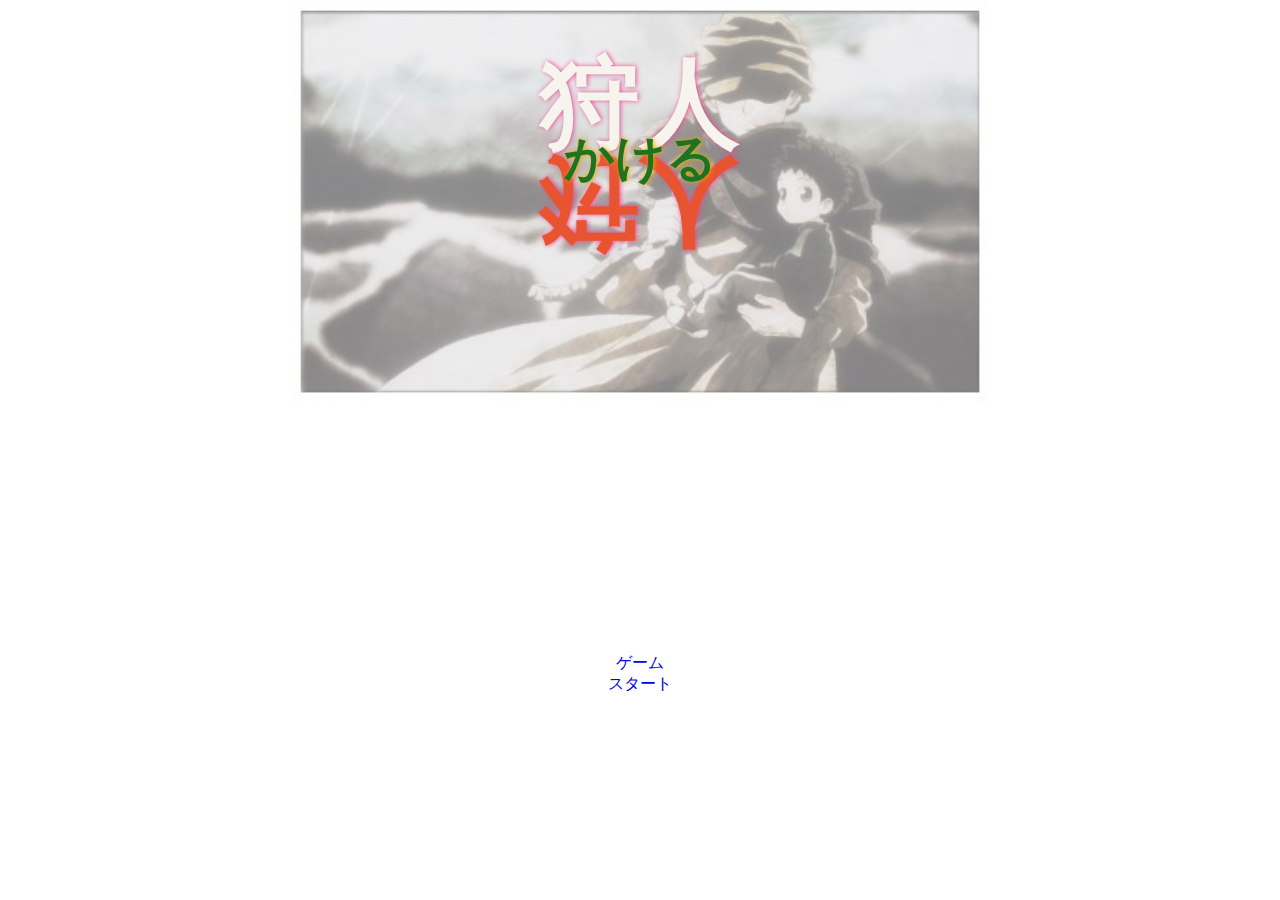
<file: index.html>
<!DOCTYPE html>
<html lang="ja">

<head>
    <meta charset="UTF-8">
    <meta name="viewport" content="width=device-width, initial-scale=1.0">
    <meta http-equiv="X-UA-Compatible" content="ie=edge">
    <title>狩人かける狩人</title>
    <meta name="description" content=“少年が狩人となり冒険する物語”>
    <meta property="og:title" content="狩人かける狩人">
    <meta property="og:type" content="website" />
    <meta property="og:url" content="#" />
    <meta property="og:site_name" content="狩人かける狩人" />
    <meta property="og:description" content="世少年が狩人となり冒険する物語で、じゃんけんで敵を倒していきます。" />
    <meta name="format-detection" content="telephone=no">
    <link rel="canonical" href="#">
    <link rel="stylesheet" type="text/css" href="css/reset.css" />
    <link rel="stylesheet" type="text/css" href="css/sanitize.css" />
    <link rel="stylesheet" type="text/css" href="css/style.css" />
    <!-- あらかじめcssを読み込んでいるので設定しなくてOK-->
</head>

<body>
    <!-- ここから記述しよう -->
    
    <!-- タイトル -->
    <header>
        <section class="title_main">
    
            <div class="title_img">
                <img src="img/title.jpg" width="700px" alt="">
            </div>
    
            <div class="title_main2">
                <p class="kariudo1">狩人</p>
                <p class="kakeru">かける</p>
                <p class="kariudo2">狩人</p>
    
            </div>
        </section>
    
    
    
        <div class="game_start">
            <button type="submit"><a href="main_game.html">
                    <p>ゲーム</p>
                    <p>スタート</p>
                </a>
            </button>
        </div>
    
    
    </header>
    





    
    
    </body>
    
    </html>
</file>
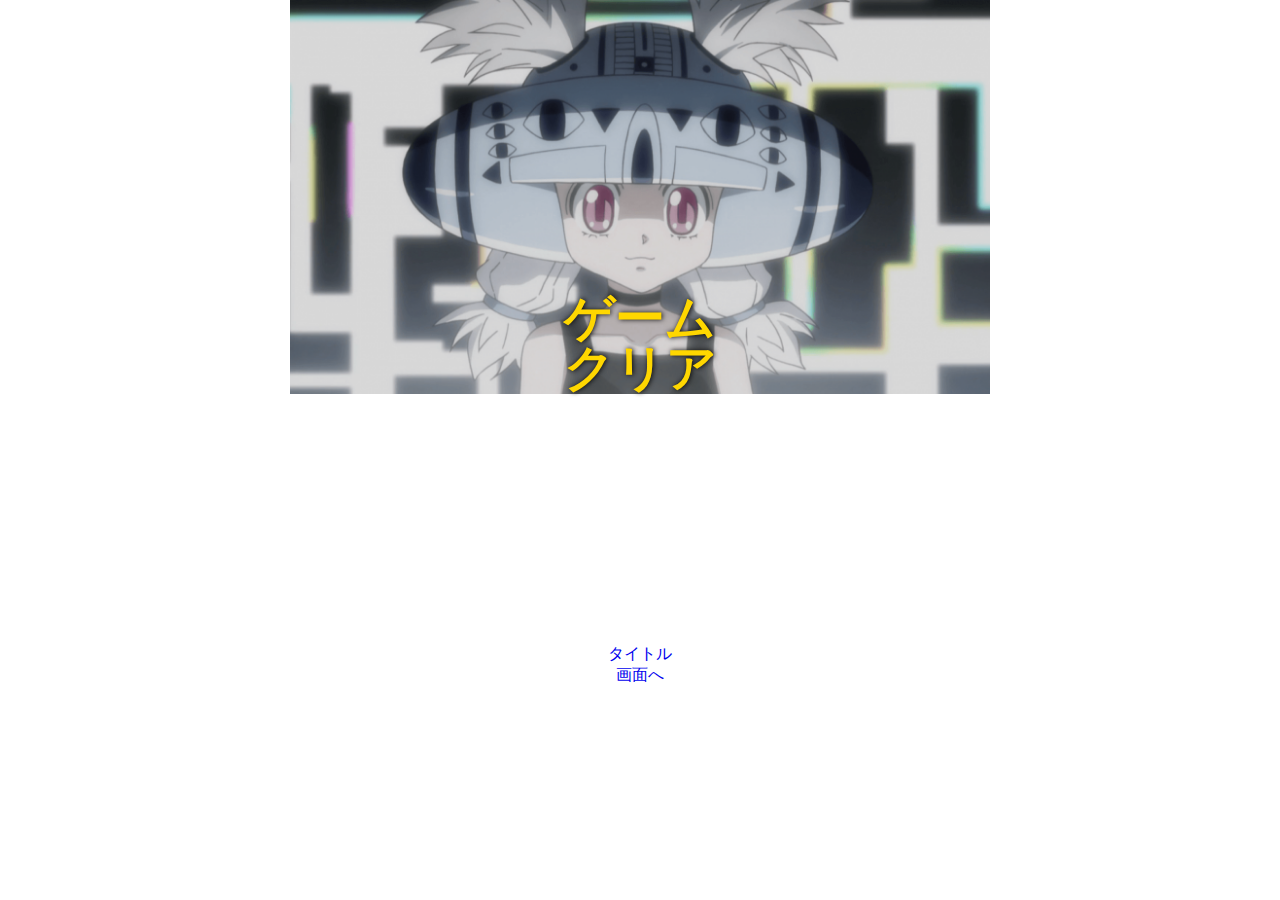
<file: clear.html>
<!DOCTYPE html>
<html lang="ja">

<head>
    <meta charset="UTF-8">
    <meta name="viewport" content="width=device-width, initial-scale=1.0">
    <meta http-equiv="X-UA-Compatible" content="ie=edge">
    <title>狩人かける狩人 クリア画面</title>
    <meta name="description" content=“少年が狩人となり冒険する物語のクリア画面”>
    <meta property="og:title" content="狩人かける狩人">
    <meta property="og:type" content="website" />
    <meta property="og:url" content="#" />
    <meta property="og:site_name" content="狩人かける狩人" />
    <meta property="og:description" content="世少年が狩人となり冒険する物語で、じゃんけんで敵を倒していきます。" />
    <meta name="format-detection" content="telephone=no">
    <link rel="canonical" href="#">
    <link rel="stylesheet" type="text/css" href="css/reset.css" />
    <link rel="stylesheet" type="text/css" href="css/sanitize.css" />
    <link rel="stylesheet" type="text/css" href="css/clear.css" />
    <!-- あらかじめcssを読み込んでいるので設定しなくてOK-->
</head>

<body>
    <!-- ここから記述しよう -->

    <!-- タイトル -->
    <header>
        <section class="title_main">

            <div class="title_img">
                <img src="img/gamecler.png" width="700px" alt="">
            </div>

            <div class="title_main2">
                <p class="kariudo1">ゲーム</p>
                <p class="kakeru">クリア</p>
                <p class="kariudo2"></p>

            </div>
        </section>



        <div class="game_start">
            <button type="submit"><a href="index.html">
                    <p>タイトル</p>
                    <p>画面へ</p>
                </a>
            </button>
        </div>


    </header>






</body>

</html>
</file>
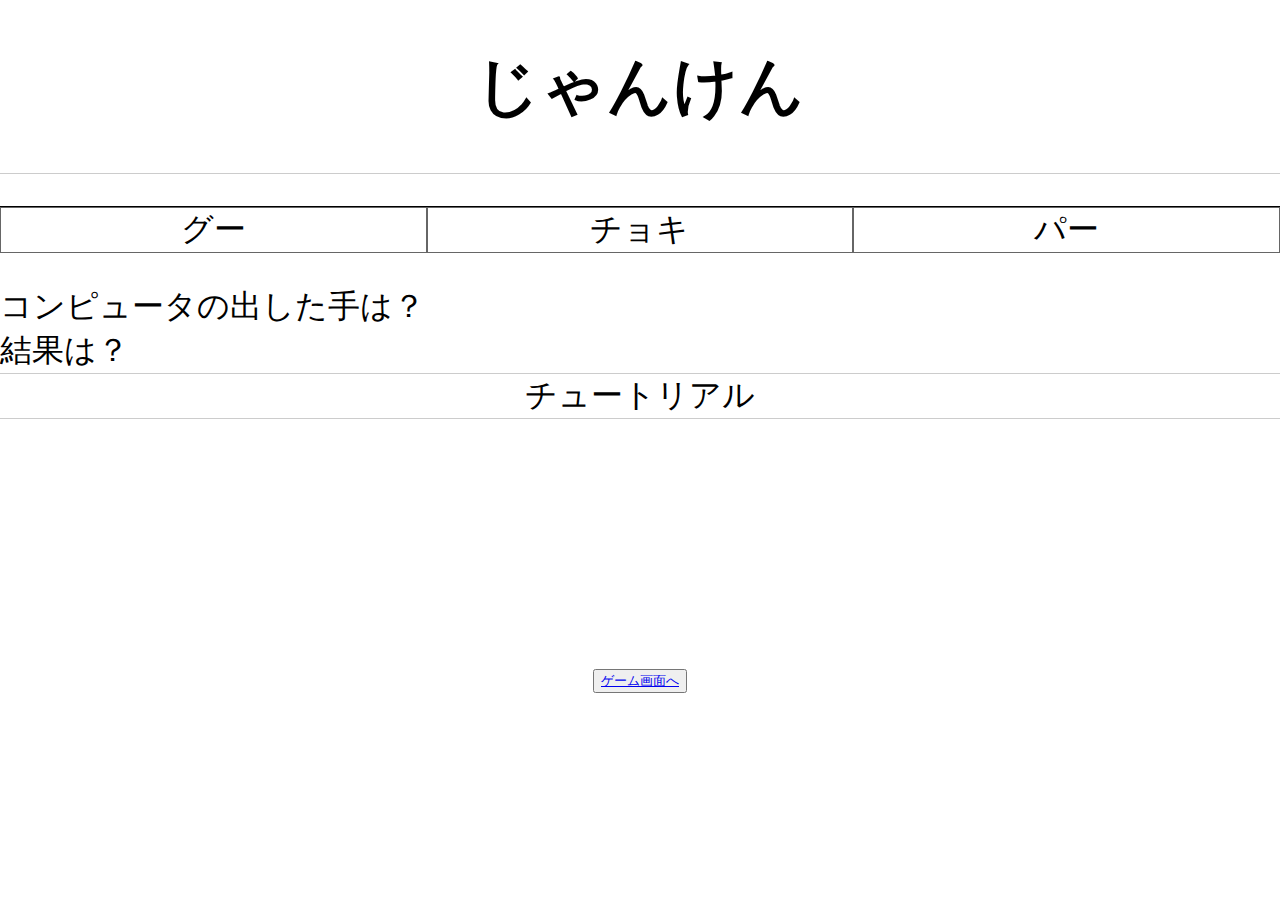
<file: janken.html>
<!DOCTYPE html>
<html lang="ja">

<head>
  <meta charset="UTF-8">
  <meta name="viewport" content="width=device-width, initial-scale=1.0">
  <link rel="stylesheet" href="css/sample.css">
  <title>じゃんけん</title>
</head>

<body>
  <header>
    <h1>じゃんけん</h1>
  </header>

  <main>
    <ul>
      <li id="gu_btn">グー</li>
      <li id="cho_btn">チョキ</li>
      <li id="par_btn">パー</li>
    </ul>
    <div id="com_hand">コンピュータの出した手は？</div>
    <div id="result">結果は？</div>
  </main>

  <footer>チュートリアル</footer>

  <script src="https://ajax.googleapis.com/ajax/libs/jquery/3.2.1/jquery.min.js"></script>
  <script>
    //ここに処理を追加

    $("#gu_btn").on("click", function () {
        const min = 0;
        const max = 2;
        const randomNumber = Math.floor(Math.random() * (max - min + 1)) + min;
        console.log(randomNumber);

        if (randomNumber == 0) {
          $("#com_hand").text("コンピュータの出した手はチョキです。");
          $("#result").text("結果は あたなの勝ちです。");
          // alert("大吉");
        } else if (randomNumber == 1) {
          $("#com_hand").text("コンピュータの出した手はパーです。");
          $("#result").text("結果は あたなの負けです。");
        } else if (randomNumber == 2) {
          $("#com_hand").text("コンピュータの出した手はグーです。");
          $("#result").text("結果は 引き分けです。");
        } else {
          $("#result").text("エラー");
          // alert("エラー");
        }
      });
      
      
      $("#cho_btn").on("click", function () {
          const min = 0;
          const max = 2;
          const randomNumber = Math.floor(Math.random() * (max - min + 1)) + min;
          console.log(randomNumber);
  
          if (randomNumber == 0) {
            $("#com_hand").text("コンピュータの出した手はチョキです。");
            $("#result").text("結果は 引き分けです。");
            // alert("大吉");
          } else if (randomNumber == 1) {
            $("#com_hand").text("コンピュータの出した手はパーです。");
            $("#result").text("結果は あたなの勝ちです。");
          } else if (randomNumber == 2) {
            $("#com_hand").text("コンピュータの出した手はグーです。");
            $("#result").text("結果は あたなの負けです。");
          } else {
            $("#result").text("エラー");
            // alert("エラー");
          }
        });
        
        
        $("#par_btn").on("click", function () {
            const min = 0;
            const max = 2;
            const randomNumber = Math.floor(Math.random() * (max - min + 1)) + min;
            console.log(randomNumber);
    
            if (randomNumber == 0) {
              $("#com_hand").text("コンピュータの出した手はチョキです。");
              $("#result").text("結果は あたなの負けです。");
              // alert("大吉");
            } else if (randomNumber == 1) {
              $("#com_hand").text("コンピュータの出した手はパーです。");
              $("#result").text("結果は 引き分けです。");
            } else if (randomNumber == 2) {
              $("#com_hand").text("コンピュータの出した手はグーです。");
              $("#result").text("結果は あたなの勝ちです。");
            } else {
              $("#result").text("エラー");
              // alert("エラー");
            }
          });


  </script>



<div class="game_start">
<button type="submit"><a href="index.html">ゲーム画面へ</a></button>
</div>




</body>

</html>
</file>
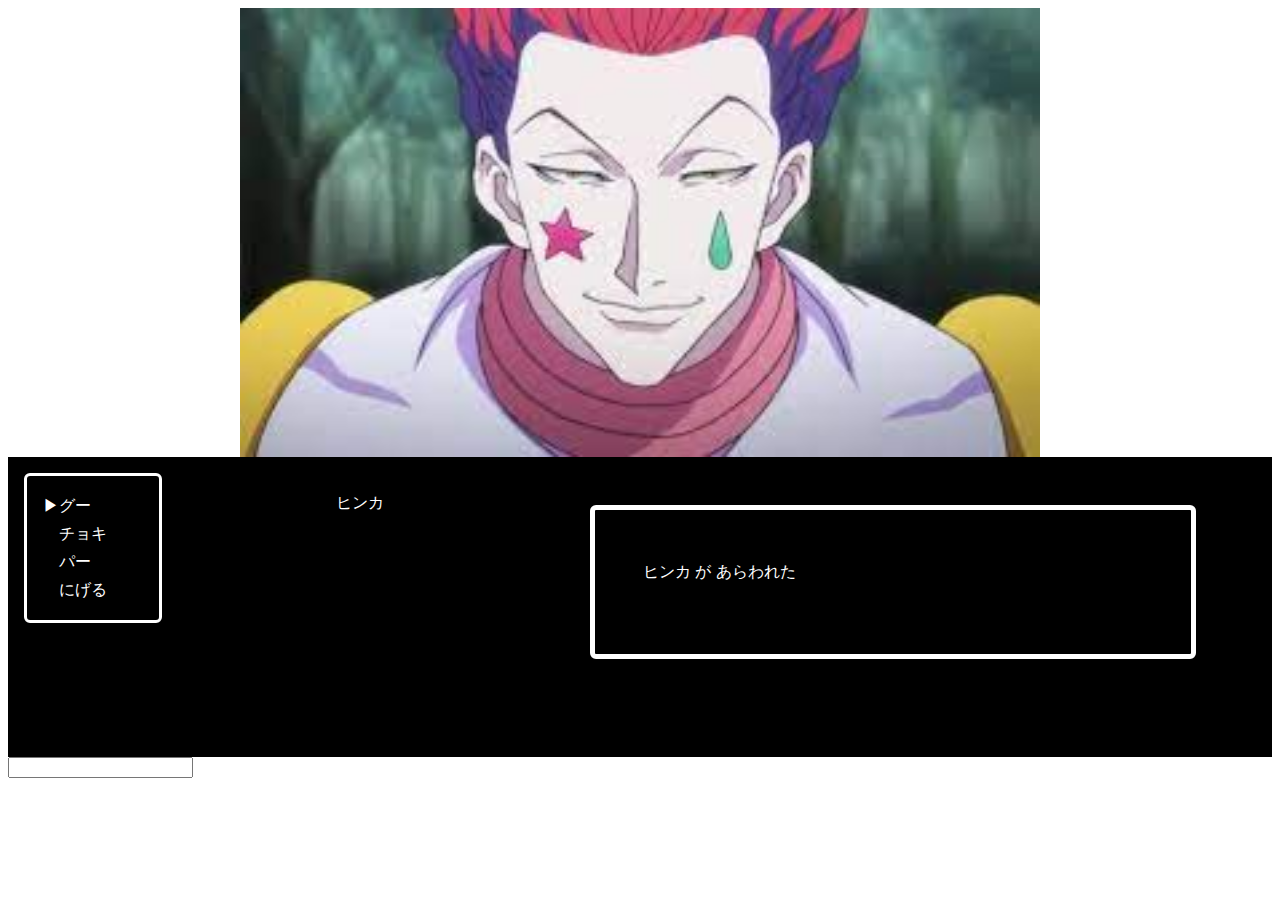
<file: keydown.html>
<html>

<head>
    <meta charset="UTF-8">
    <title>Keydown</title>

    <link rel="stylesheet" type="text/css" href="css/keydown.css" />
</head>

<body>
    <div class="senotou1">
        <img src="img/hinka.jpeg" width="800px" alt="">
    </div>


    <script>
        var menu_id = 0;

        //キー入力による分岐処理
        function game_keydown() {
            switch (event.keyCode) {
                case 37: //カーソルキーの左
                    document.getElementById("game_control").value = "←";
                    break;
                case 38: //カーソルキーの上
                    document.getElementById("game_control").value = "↑";
                    if (menu_id <= 1) {
                        activeMenu(4);
                    } else {
                        activeMenu(menu_id - 1);
                    }
                    break;
                case 39: //カーソルキーの右
                    document.getElementById("game_control").value = "→";
                    break;
                case 40: //カーソルキーの下
                    document.getElementById("game_control").value = "↓";
                    if (menu_id >= 4) {
                        activeMenu(1);
                    } else {
                        activeMenu(menu_id + 1);
                    }
                    break;
                case 13: //エンターキー
                    doCommand(menu_id);
                    break;
                default: //その他の場合はキーコードを表示
                    document.getElementById("game_control").value = "キーコード:" + event.keyCode;
                    break;
            }
        }

        function activeMenu(id) {
            if (menu_id == id) {
                //前回と同じメニューが選ばれた場合はコマンドを実行
                doCommand(id);
            } else {
                if (menu_id != 0) {
                    //現在のメニューのカーソルを消す
                    document.getElementById('menu' + menu_id).className = 'menu';
                }
                //今回選ばれたメニューにカーソルを表示
                document.getElementById('menu' + id).className = 'menu menu-active';
                menu_id = id;
            }
        }
        //コマンドの実行
        function doCommand(command_id) {
            document.getElementById("game_control").value = "コマンド番号:" + command_id;
            switch (command_id) {
                case 1: //グー
                    message("ヒンカはチョキをだした。");
                    message("ヒンカ「僕の負けだね！」");
                    message("ゴソは勝利した。");
                    // addEventListener("keydown", keydownfunc);
                    // function keydownfunc(event) {
                    //     window.location.href = '/Users/ishibashitakafumi/Desktop/じゃんけん/game2.html'; // 通常の遷移
                    //      }
                    break;
                case 2: //チョキ
                    message("ヒンカはチョキをだした。");
                    message("ヒンカ「あいこだね！　もう一度だ」");
                    break;
                case 3: //パー
                    message("ヒンカはチョキをだした。");
                    message("ヒンカ「残念だね〜〜〜！　もう一度だ」");
                    break;
                case 4: //にげる
                    message("ゴソは　にげだした！");
                    message("しかし　まわりこまれてしまった！");
                    break;
                default:
                    break;
            }
        }

        var msg_buff = '';
        function message(msg) {
            if (msg_buff == '') {
                msg_buff += msg + "\n";
                message_char();
            } else {
                msg_buff += msg + "\n";
            }

        }
        function message_char() {
            if (msg_buff == '') {
                //メッセージバッファに文字がなければ何もしない
                return;
            }
            //メッセージバッファの先頭1文字を取得
            var c = msg_buff.slice(0, 1)
            if (c == "\n") {
                c = '<br>';//改行の場合はタグへ変換
                var obj = document.getElementById('message_window');
                obj.scrollTop = obj.scrollHeight;
            }
            document.getElementById('message_window').innerHTML += c;
            //メッセージバッファから先頭1文字を削除
            msg_buff = msg_buff.slice(1);
            //
            setTimeout('message_char()', 60);
        }

    </script>

    <div class="game_window">
        <div class="game_menu">
            <div id="menu1" onclick="activeMenu(1);" class="menu">グー</div>
            <div id="menu2" onclick="activeMenu(2);" class="menu">チョキ</div>
            <div id="menu3" onclick="activeMenu(3);" class="menu">パー</div>
            <div id="menu4" onclick="activeMenu(4);" class="menu">にげる</div>
        </div>

        <div class="game_enemy">
            ヒンカ
        </div>

        <div id="message_window"></div>
    </div>

    <input type="text" id="game_control" onkeydown="game_keydown();"></div>

    <style>
        /* ゲーム画面全体のデザイン */
        .game_window {
            width: 100%;
            height: 300px;
            background-color: black;
            color: white;
        }

        /* メニュー */
        .game_menu {
            width: 100px;
            border: 3px solid white;
            border-radius: 6px;
            margin: 1em;
            padding: 1em;
            float: left;
        }

        .game_enemy {
            width: 300px;
            text-align: center;
            margin: 1em;
            padding: 1em;
            float: left;
            /* font-size: 20px; */
        }

        #message_window {
            width: 500px;
            border: 5px solid white;
            border-radius: 6px;
            margin: 3em;
            padding: 3em;
            float: left;
            height: 3em;
            overflow: hidden;
        }

        /* メニュー用 */
        .menu {
            cursor: pointer;
        }

        .menu:before {
            cursor: pointer;
            content: '　';
        }

        /* メニュー選択状態 */
        .menu-active:before {
            content: '▶';
        }
    </style>

    <script>
        activeMenu(1);
        message('ヒンカ が あらわれた');
        message('ヒンカ 「じゃんけんに勝たないとここを通さないよ」');
        message('ゴソ 「わかったよ！　いくよー　　さいしょはぐーーーじゃんけん・・・」');
    </script>

</body>

</html>
</file>
<file: css/sanitize.css>
/*! sanitize.css v4.0.0 | CC0 License | github.com/10up/sanitize.css */

/* Display definitions
   ========================================================================== */

/**
 * Add the correct display in IE 9-.
 * 1. Add the correct display in Edge, IE, and Firefox.
 * 2. Add the correct display in IE.
 */

article,
aside,
details, /* 1 */
figcaption,
figure,
footer,
header,
main, /* 2 */
menu,
nav,
section,
summary { /* 1 */
	display: block;
}

/**
 * Add the correct display in IE 9-.
 */

audio,
canvas,
progress,
video {
	display: inline-block;
}

/**
 * Add the correct display in iOS 4-7.
 */

audio:not([controls]) {
	display: none;
	height: 0;
}

/**
 * Add the correct display in IE 10-.
 * 1. Add the correct display in IE.
 */

template, /* 1 */
[hidden] {
	display: none;
}

/* Elements of HTML (https://www.w3.org/TR/html5/semantics.html)
   ========================================================================== */

/**
 * 1. Remove repeating backgrounds in all browsers (opinionated).
 * 2. Add box sizing inheritence in all browsers (opinionated).
 */

*,
::before,
::after {
	background-repeat: no-repeat; /* 1 */
	box-sizing: inherit; /* 2 */
}

/**
 * 1. Add text decoration inheritance in all browsers (opinionated).
 * 2. Add vertical alignment inheritence in all browsers (opinionated).
 */

::before,
::after {
	text-decoration: inherit; /* 1 */
	vertical-align: inherit; /* 2 */
}

/**
 * 1. Add border box sizing in all browsers (opinionated).
 * 2. Add the default cursor in all browsers (opinionated).
 * 3. Add a flattened line height in all browsers (opinionated).
 * 4. Prevent font size adjustments after orientation changes in IE and iOS.
 */

html {
	box-sizing: border-box; /* 1 */
	cursor: default; /* 2 */
	font-family: sans-serif; /* 3 */
	line-height: 1.5; /* 3 */
	-ms-text-size-adjust: 100%; /* 4 */
	-webkit-text-size-adjust: 100%; /* 5 */
}

/* Sections (https://www.w3.org/TR/html5/sections.html)
   ========================================================================== */

/**
 * Remove the margin in all browsers (opinionated).
 */

body {
	margin: 0;
}

/**
 * Correct the font sizes and margins on `h1` elements within
 * `section` and `article` contexts in Chrome, Firefox, and Safari.
 */

h1 {
	font-size: 2em;
	margin: .67em 0;
}

/* Grouping content (https://www.w3.org/TR/html5/grouping-content.html)
   ========================================================================== */

/**
 * 1. Correct font sizing inheritance and scaling in all browsers.
 * 2. Correct the odd `em` font sizing in all browsers.
 */

code,
kbd,
pre,
samp {
	font-family: monospace, monospace; /* 1 */
	font-size: 1em; /* 2 */
}

/**
 * 1. Correct the height in Firefox.
 * 2. Add visible overflow in Edge and IE.
 */

hr {
	height: 0; /* 1 */
	overflow: visible; /* 2 */
}

/**
 * Remove the list style on navigation lists in all browsers (opinionated).
 */

nav ol,
nav ul {
	list-style: none;
}

/* Text-level semantics
   ========================================================================== */

/**
 * 1. Add a bordered underline effect in all browsers.
 * 2. Remove text decoration in Firefox 40+.
 */

abbr[title] {
	border-bottom: 1px dotted; /* 1 */
	text-decoration: none; /* 2 */
}

/**
 * Prevent the duplicate application of `bolder` by the next rule in Safari 6.
 */

b,
strong {
	font-weight: inherit;
}

/**
 * Add the correct font weight in Chrome, Edge, and Safari.
 */

b,
strong {
	font-weight: bolder;
}

/**
 * Add the correct font style in Android 4.3-.
 */

dfn {
	font-style: italic;
}

/**
 * Add the correct colors in IE 9-.
 */

mark {
	background-color: #ffff00;
	color: #000000;
}

/**
 * Add the correct vertical alignment in Chrome, Firefox, and Opera.
 */

progress {
	vertical-align: baseline;
}

/**
 * Correct the font size in all browsers.
 */

small {
	font-size: 83.3333%;
}

/**
 * Change the positioning on superscript and subscript elements
 * in all browsers (opinionated).
 * 1. Correct the font size in all browsers.
 */

sub,
sup {
	font-size: 83.3333%; /* 1 */
	line-height: 0;
	position: relative;
	vertical-align: baseline;
}

sub {
	bottom: -.25em;
}

sup {
	top: -.5em;
}

/*
 * Remove the text shadow on text selections (opinionated).
 * 1. Restore the coloring undone by defining the text shadow (opinionated).
 */

::-moz-selection {
	background-color: #b3d4fc; /* 1 */
	color: #000000; /* 1 */
	text-shadow: none;
}

::selection {
	background-color: #b3d4fc; /* 1 */
	color: #000000; /* 1 */
	text-shadow: none;
}

/* Embedded content (https://www.w3.org/TR/html5/embedded-content-0.html)
   ========================================================================== */

/*
 * Change the alignment on media elements in all browers (opinionated).
 */

audio,
canvas,
iframe,
img,
svg,
video {
	vertical-align: middle;
}

/**
 * Remove the border on images inside links in IE 10-.
 */

img {
	border-style: none;
}

/**
 * Change the fill color to match the text color in all browsers (opinionated).
 */

svg {
	fill: currentColor;
}

/**
 * Hide the overflow in IE.
 */

svg:not(:root) {
	overflow: hidden;
}

/* Links (https://www.w3.org/TR/html5/links.html#links)
   ========================================================================== */

/**
 * 1. Remove the gray background on active links in IE 10.
 * 2. Remove the gaps in underlines in iOS 8+ and Safari 8+.
 */

a {
	background-color: transparent; /* 1 */
	-webkit-text-decoration-skip: objects; /* 2 */
}

/**
 * Remove the outline when hovering in all browsers (opinionated.
 */

:hover {
	outline-width: 0;
}

/* Tabular data (https://www.w3.org/TR/html5/tabular-data.html)
   ========================================================================== */

/*
 * Remove border spacing in all browsers (opinionated).
 */

table {
	border-collapse: collapse;
	border-spacing: 0;
}

/* transform-style:  (https://www.w3.org/TR/html5/forms.html)
   ========================================================================== */

/**
 * 1. Remove the default styling in all browsers (opinionated).
 * 3. Remove the margin in Firefox and Safari.
 */

button,
input,
select,
textarea {
	background-color: transparent; /* 1 */
	border-style: none; /* 1 */
	color: inherit; /* 1 */
	font-size: 1em; /* 1 */
	margin: 0; /* 3 */
}

/**
 * Correct the overflow in IE.
 * 1. Correct the overflow in Edge.
 */

button,
input { /* 1 */
	overflow: visible;
}

/**
 * Remove the inheritance in Edge, Firefox, and IE.
 * 1. Remove the inheritance in Firefox.
 */

button,
select { /* 1 */
	text-transform: none;
}

/**
 * 1. Prevent the WebKit bug where (2) destroys native `audio` and `video`
 *    controls in Android 4.
 * 2. Correct the inability to style clickable types in iOS and Safari.
 */

button,
html [type="button"], /* 1 */
[type="reset"],
[type="submit"] {
	-webkit-appearance: button; /* 2 */
}

/**
 * Remove the inner border and padding in Firefox.
 */

::-moz-focus-inner {
	border-style: none;
	padding: 0;
}

/**
 * Correct the focus styles unset by the previous rule.
 */

:-moz-focusring {
	outline: 1px dotted ButtonText;
}

/**
 * Correct the border, margin, and padding in all browsers.
 */

fieldset {
	border: 1px solid #c0c0c0;
	margin: 0 2px;
	padding: .35em .625em .75em;
}

/**
 * 1. Correct the text wrapping in Edge and IE.
 * 2. Remove the padding so developers are not caught out when they zero out
 *    `fieldset` elements in all browsers.
 */

legend {
	display: table; /* 1 */
	max-width: 100%; /* 1 */
	padding: 0; /* 2 */
	white-space: normal; /* 1 */
}

/**
 * 1. Remove the vertical scrollbar in IE.
 * 2. Change the resize direction on textareas in all browsers (opinionated).
 */

textarea {
	overflow: auto; /* 1 */
	resize: vertical; /* 2 */
}

/**
 * Remove the padding in IE 10-.
 */

[type="checkbox"],
[type="radio"] {
	padding: 0;
}

/**
 * Correct the cursor style on increment and decrement buttons in Chrome.
 */

::-webkit-inner-spin-button,
::-webkit-outer-spin-button {
	height: auto;
}

/**
 * 1. Correct the odd appearance in Chrome and Safari.
 * 2. Correct the outline style in Safari.
 */

[type="search"] {
	-webkit-appearance: textfield; /* 1 */
	outline-offset: -2px; /* 2 */
}

/**
 * Remove the inner padding and cancel buttons in Chrome and Safari for OS X.
 */

::-webkit-search-cancel-button,
::-webkit-search-decoration {
	-webkit-appearance: none;
}

/**
 * Correct the text style on placeholders in Chrome, Edge, and Safari.
 */

::-webkit-input-placeholder {
	color: inherit;
	opacity: .54;
}

/**
 * 1. Correct the inability to style clickable types in iOS and Safari.
 * 2. Change font properties to `inherit` in Safari.
 */

::-webkit-file-upload-button {
	-webkit-appearance: button; /* 1 */
	font: inherit; /* 2 */
}

/* WAI-ARIA (https://www.w3.org/TR/html5/dom.html#wai-aria)
   ========================================================================== */

/**
 * Change the cursor on busy elements (opinionated).
 */

[aria-busy="true"] {
	cursor: progress;
}

/*
 * Change the cursor on control elements (opinionated).
 */

[aria-controls] {
	cursor: pointer;
}

/*
 * Change the cursor on disabled, not-editable, or otherwise
 * inoperable elements (opinionated).
 */

[aria-disabled] {
	cursor: default;
}

/* User interaction (https://www.w3.org/TR/html5/editing.html)
   ========================================================================== */

/*
 * Remove the tapping delay on clickable elements (opinionated).
 * 1. Remove the tapping delay in IE 10.
 */

a,
area,
button,
input,
label,
select,
textarea,
[tabindex] {
	-ms-touch-action: manipulation; /* 1 */
	touch-action: manipulation;
}

/*
 * Change the display on visually hidden accessible elements (opinionated).
 */

[hidden][aria-hidden="false"] {
	clip: rect(0, 0, 0, 0);
	display: inherit;
	position: absolute;
}

[hidden][aria-hidden="false"]:focus {
	clip: auto;
}
</file>
<file: css/style.css>
/*全体　共通
最初から設定してあるので特に変更
しなくても大丈夫です♪
-----------------*/
body{
	font-family: Roboto, "Yu Gothic Medium", "游ゴシック Medium", YuGothic, "游ゴシック体", "ヒラギノ角ゴ Pro W3", "メイリオ", sans-serif;
	line-height: 1.75;
	font-size: 16px;
}


/*　パディングをサイズ内側にする処理　*/
* {
	padding:0;
	margin:0;
	-webkit-box-sizing: border-box;
	-moz-box-sizing: border-box;
	-o-box-sizing: border-box;
	-ms-box-sizing: border-box;
	box-sizing: border-box;
}

/*ーーーーーーーーーーー*/
/*この下から記述*/
/*ーーーーーーーーーーー*/

.title_main{
  /* 横並び */
  display: flex;
    /* 上下中央揃え*/
 justify-content: center;
    /* 上下中央 */
 align-items: center;
    /* 縦並び */
 flex-direction: column;
}

.title_main2{
  /* 横並び */
  display: flex;
    /* 上下中央揃え*/
 justify-content: center;
    /* 上下中央 */
 align-items: center;
    /* 縦並び */
 flex-direction: column;
}

.kariudo1{
  margin-bottom: 600px;
  /* margin-top: 5px; */
    position:absolute; z-index: 1;
  font-size: 100px;
  color: rgb(245, 245, 237);
  font-weight: 700;
  text-shadow:1px 0 5px rgb(233, 69, 143);
  /* transform: rotateX( 180deg ); */
}

.kakeru{
  margin-bottom: 600px;
  margin-top: 110px;
   font-size: 50px;
  color: rgb(29, 115, 33);
  font-weight: 700;
  text-shadow:1px 0 5px rgb(234, 172, 2);
    position:absolute; z-index: 3;
}

.kariudo2{
  margin-bottom: 600px;
  margin-top: 200px;
  font-size: 100px;
  color: rgb(231, 84, 47);
  font-weight: 700;
  text-shadow:1px 0 5px rgb(233, 69, 143);
  transform: rotateX( 180deg );
    position:absolute; z-index: 2;
}



.title_img{
    /* 背景薄くする */
	opacity: 0.5;

}



.game_start{
    text-align: center;
        /* 横並び */
  display: flex;
    /* 上下中央揃え*/
  justify-content: center;
    /* 上下中央 */
  align-items: center;
    /* 縦並び */
  flex-direction: column;
  margin-top: 250px;
}






.game_start-submit{
    width: 298px;
	height: 54px;
    background-color: #ffd61a;
    color: #fff;
    font-weight: bold;
    display: block;
    margin: 0 auto;
    font-size: 18px;
    padding: 15px;
    border: none;
    appearance: none;
    -webkit-appearance: none;
    -moz-appearance: none;
    cursor: pointer;
	 /* 横並び */
  display: flex;
    /* 上下中央揃え*/
 justify-content: center;
    /* 上下中央 */
 align-items: center;
    /* 縦並び */
 flex-direction: column;

}






 /* 背景薄くする */
/* opacity: 0.6; */



/*どの部分のcssに対して
命令をしているのかコメントを
記載しよう！
---------------------*/


/*
---------------------*/



/*
---------------------*/



/*
---------------------*/



/*
---------------------*/
</file>
<file: css/clear.css>
/*全体　共通
最初から設定してあるので特に変更
しなくても大丈夫です♪
-----------------*/
body{
	font-family: Roboto, "Yu Gothic Medium", "游ゴシック Medium", YuGothic, "游ゴシック体", "ヒラギノ角ゴ Pro W3", "メイリオ", sans-serif;
	line-height: 1.75;
	font-size: 16px;
}


/*　パディングをサイズ内側にする処理　*/
* {
	padding:0;
	margin:0;
	-webkit-box-sizing: border-box;
	-moz-box-sizing: border-box;
	-o-box-sizing: border-box;
	-ms-box-sizing: border-box;
	box-sizing: border-box;
}

/*ーーーーーーーーーーー*/
/*この下から記述*/
/*ーーーーーーーーーーー*/

.title_main{
  /* 横並び */
  display: flex;
    /* 上下中央揃え*/
 justify-content: center;
    /* 上下中央 */
 align-items: center;
    /* 縦並び */
 flex-direction: column;
}

.title_main2{
  /* 横並び */
  display: flex;
    /* 上下中央揃え*/
 justify-content: center;
    /* 上下中央 */
 align-items: center;
    /* 縦並び */
 flex-direction: column;
}

.kariudo1{
  margin-bottom: 150px;
  /* margin-top: 5px; */
    position:absolute; z-index: 1;
  font-size: 50px;
  color: gold;
  font-weight: 700;
  text-shadow:1px 0 5px rgb(10, 9, 10);
  /* transform: rotateX( 180deg ); */
}

.kakeru{
  margin-bottom: 160px;
  margin-top: 110px;
   font-size: 50px;
  color: gold;
  font-weight: 700;
  text-shadow:1px 0 5px rgb(8, 8, 8);
    position:absolute; z-index: 3;
}

.kariudo2{
  margin-bottom: 600px;
  margin-top: 200px;
  font-size: 100px;
  color: gold;
  font-weight: 700;
  text-shadow:1px 0 5px rgb(243, 241, 242);
  transform: rotateX( 180deg );
    position:absolute; z-index: 2;
}




.game_start{
    text-align: center;
        /* 横並び */
  display: flex;
    /* 上下中央揃え*/
  justify-content: center;
    /* 上下中央 */
  align-items: center;
    /* 縦並び */
  flex-direction: column;
  margin-top: 250px;
}






.game_start-submit{
    width: 298px;
	height: 54px;
    background-color: #ffd61a;
    color: #fff;
    font-weight: bold;
    display: block;
    margin: 0 auto;
    font-size: 18px;
    padding: 15px;
    border: none;
    appearance: none;
    -webkit-appearance: none;
    -moz-appearance: none;
    cursor: pointer;
	 /* 横並び */
  display: flex;
    /* 上下中央揃え*/
 justify-content: center;
    /* 上下中央 */
 align-items: center;
    /* 縦並び */
 flex-direction: column;

}






 /* 背景薄くする */
/* opacity: 0.6; */



/*どの部分のcssに対して
命令をしているのかコメントを
記載しよう！
---------------------*/


/*
---------------------*/



/*
---------------------*/



/*
---------------------*/



/*
---------------------*/
</file>
<file: css/sample.css>
body{
    margin:0;
    padding:0;
    text-align:left;
    font-size: 32px;
}
header{
    background-color: #fff;
    border-bottom: 1px solid #ccc;
    text-align: center;
}
main{
    border-bottom:1px solid #ccc;
}
footer{
    background-color: #fff;
    border-bottom:1px solid #ccc;
    text-align: center;
}
p{
    font-size:200%;
    text-align: center;
    border-bottom:1px solid #fff;
    height:200px;
}
ul{
    padding: 0;
    border-top: 1px solid #000000;
    display:table;  /* 定義 */
    table-layout: fixed;
    width:100%;
}
li{
    text-align: center;
    list-style-type:none;
    border: 1px solid #666;
    background-color: #FFF;
    display:table-cell;  /* 定義 */
    cursor: pointer;
}
li:hover{
    background: #0066CC;
    color:#fff;
}

.game_start{
    text-align: center;
        /* 横並び */
  display: flex;
    /* 上下中央揃え*/
  justify-content: center;
    /* 上下中央 */
  align-items: center;
    /* 縦並び */
  flex-direction: column;
  margin-top: 250px;
}


.game_start-submit {
    width: 298px;
	height: 54px;
    background-color: #ffd61a;
    color: #fff;
    font-weight: bold;
    display: block;
    margin: 0 auto;
    font-size: 18px;
    padding: 15px;
    border: none;
    appearance: none;
    -webkit-appearance: none;
    -moz-appearance: none;
    cursor: pointer;
}
</file>
<file: css/keydown.css>
/*全体　共通
最初から設定してあるので特に変更
しなくても大丈夫です♪
-----------------*/
body{
	font-family: Roboto, "Yu Gothic Medium", "游ゴシック Medium", YuGothic, "游ゴシック体", "ヒラギノ角ゴ Pro W3", "メイリオ", sans-serif;
	line-height: 1.75;
	font-size: 16px;
}


/*　パディングをサイズ内側にする処理　*/
/* * {
	padding:0;
	margin:0;
	-webkit-box-sizing: border-box;
	-moz-box-sizing: border-box;
	-o-box-sizing: border-box;
	-ms-box-sizing: border-box;
	box-sizing: border-box;
} */

/*ーーーーーーーーーーー*/
/*この下から記述*/
/*ーーーーーーーーーーー*/


.senotou1{
     /* 横並び */
  display: flex;
    /* 上下中央揃え*/
 justify-content: center;
    /* 上下中央 */
 align-items: center;
    /* 縦並び */
 flex-direction: column;
}
</file>
